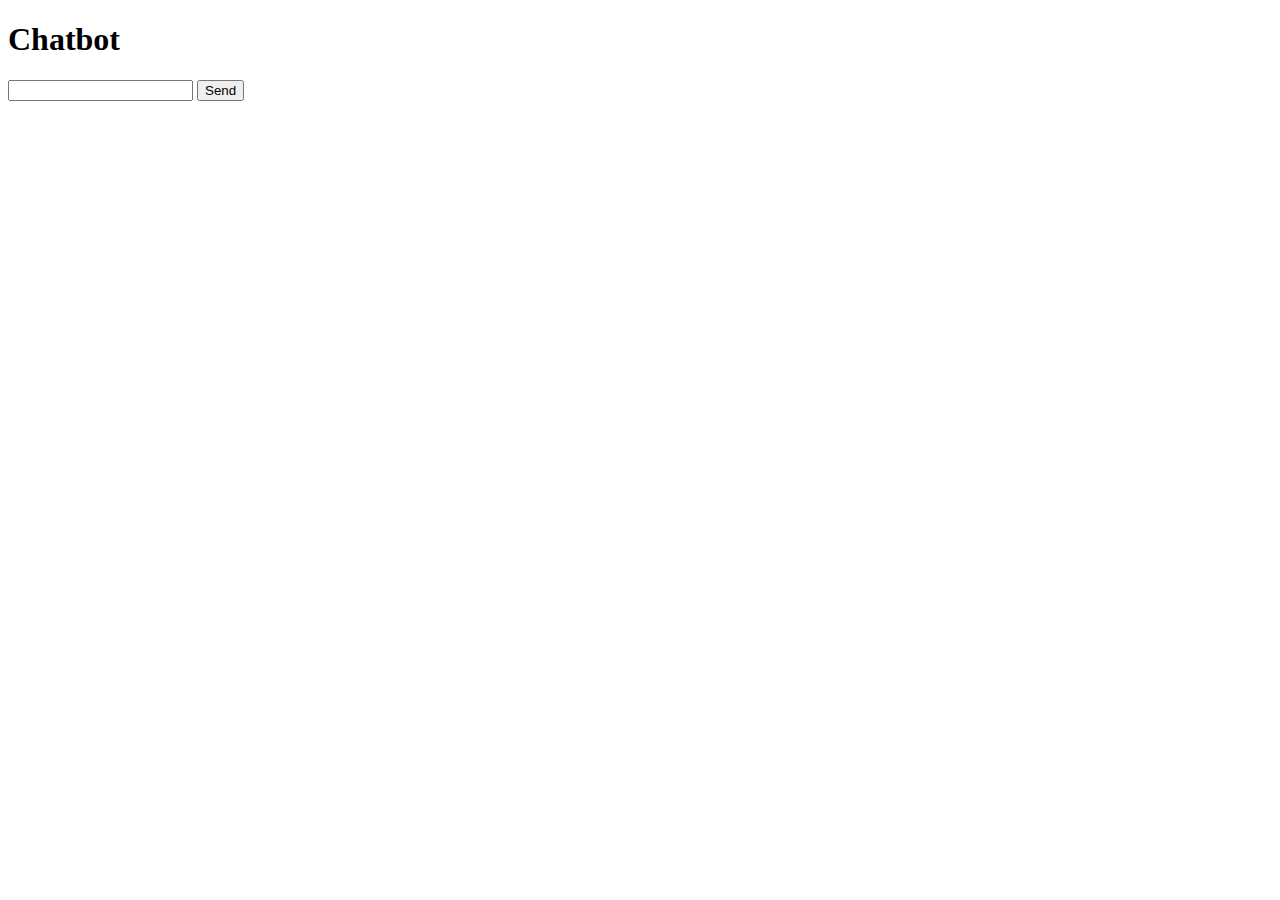
<file: templates/index.html>
<!DOCTYPE html>
<html lang="en">
<head>
    <meta charset="UTF-8">
    <title>Chatbot</title>
    <script src="https://ajax.googleapis.com/ajax/libs/jquery/3.5.1/jquery.min.js"></script>
    <script>
        $(document).ready(function(){
            $('#send-btn').click(function(){
                var userMessage = $('#user-message').val();
                $('#user-message').val('');
                if (userMessage.trim() !== '') {
                    $.ajax({
                        type: 'POST',
                        url: '/get-response',
                        data: { user_message: userMessage },
                        success: function(data) {
                            $('#chat-area').append('<div><strong>User:</strong> ' + userMessage + '</div>');
                            $('#chat-area').append('<div><strong>Chatbot:</strong> ' + data.response + '</div>');
                        }
                    });
                }
            });
        });
    </script>
</head>
<body>
    <h1>Chatbot</h1>
    <div id="chat-area"></div>
    <input type="text" id="user-message">
    <button id="send-btn">Send</button>
</body>
</html>
</file>
